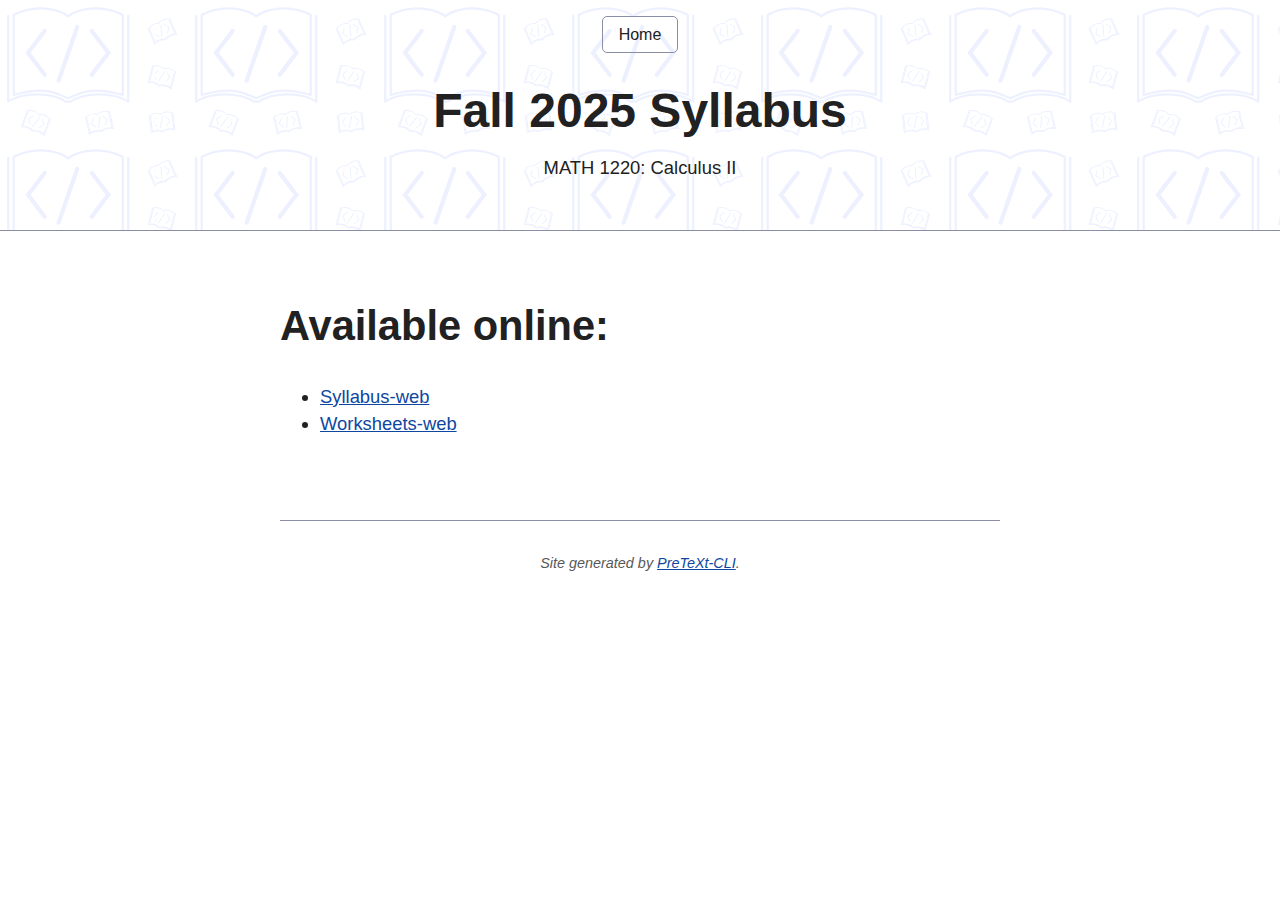
<file: index.html>
<!DOCTYPE html>
<html lang="en">
  <head>
      <title>Fall 2025 Syllabus</title>
      <meta charset="utf-8" />
      <meta name="generator" content="Pelican" />
      <meta name="viewport" content="width=device-width, initial-scale=1.0">
      <link rel="stylesheet" type="text/css" href="./theme/css/style.css" />
        <meta name="description" content="MATH 1220: Calculus II" />
  </head>

  <body>
    <header>
      <nav>
        <a href="/">Home</a>
      </nav>
      <h1>Fall 2025 Syllabus</h1>
<p>MATH 1220: Calculus II</p>    </header>
    <main>
        <h2>Available online:</h2>
        <ul>
                <li><a href="syllabus">Syllabus-web</a></li>
                <li><a href="worksheets">Worksheets-web</a></li>
        </ul>

    </main>
    <footer>
      <address>
        Site generated by <a href="https://github.com/pretextbook/pretext-cli">PreTeXt-CLI</a>.
      </address>
    </footer>
  </body>
</html>
</file>
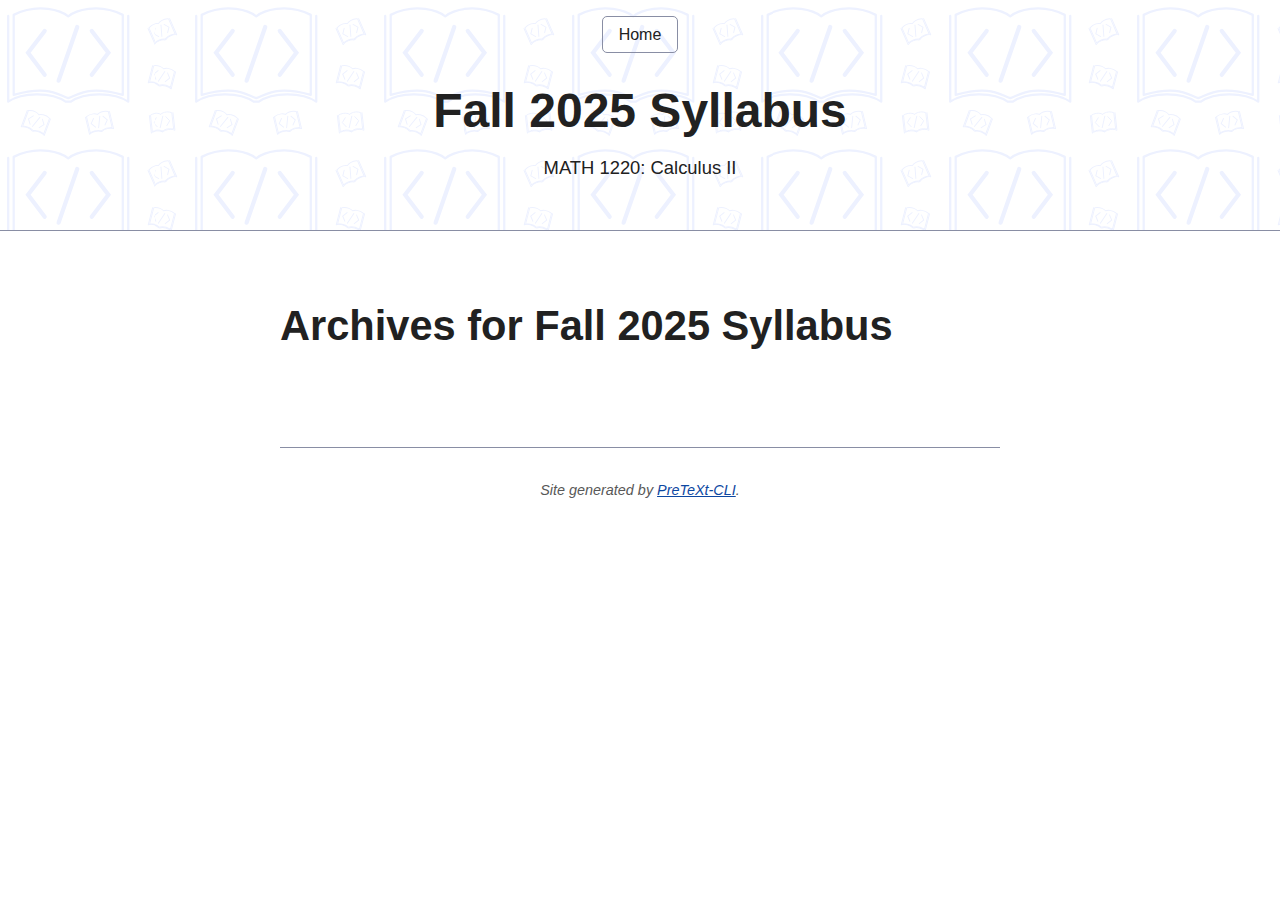
<file: archives.html>
<!DOCTYPE html>
<html lang="en">
  <head>
      <title>Fall 2025 Syllabus - Archives</title>
      <meta charset="utf-8" />
      <meta name="generator" content="Pelican" />
      <meta name="viewport" content="width=device-width, initial-scale=1.0">
      <link rel="stylesheet" type="text/css" href="./theme/css/style.css" />
        <meta name="description" content="MATH 1220: Calculus II" />
  </head>

  <body>
    <header>
      <nav>
        <a href="/">Home</a>
      </nav>
      <h1>Fall 2025 Syllabus</h1>
<p>MATH 1220: Calculus II</p>    </header>
    <main>
    <h2>Archives for Fall 2025 Syllabus</h2>

    <dl>
    </dl>
    </main>
    <footer>
      <address>
        Site generated by <a href="https://github.com/pretextbook/pretext-cli">PreTeXt-CLI</a>.
      </address>
    </footer>
  </body>
</html>
</file>
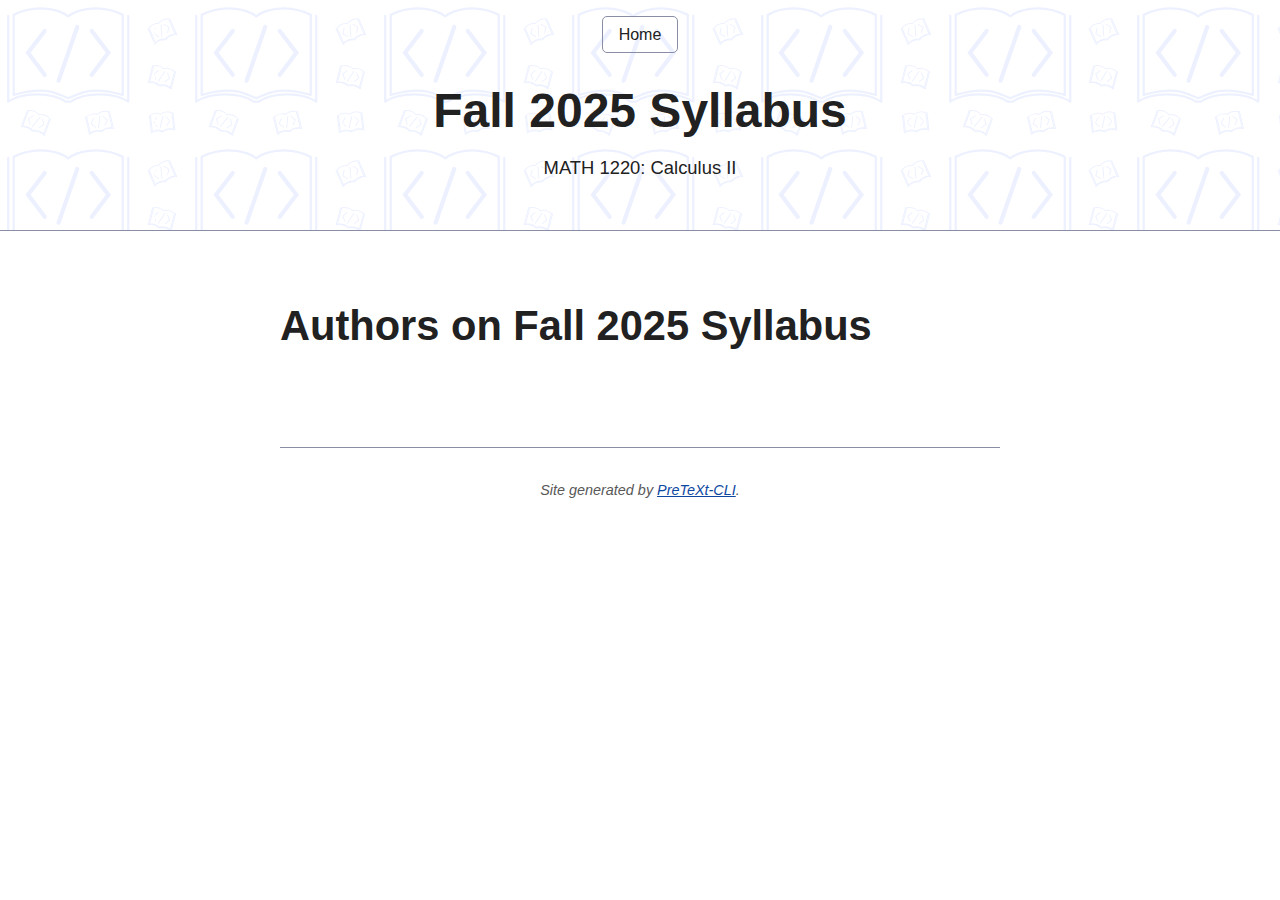
<file: authors.html>
<!DOCTYPE html>
<html lang="en">
  <head>
      <title>Fall 2025 Syllabus - Authors</title>
      <meta charset="utf-8" />
      <meta name="generator" content="Pelican" />
      <meta name="viewport" content="width=device-width, initial-scale=1.0">
      <link rel="stylesheet" type="text/css" href="./theme/css/style.css" />
        <meta name="description" content="MATH 1220: Calculus II" />
  </head>

  <body>
    <header>
      <nav>
        <a href="/">Home</a>
      </nav>
      <h1>Fall 2025 Syllabus</h1>
<p>MATH 1220: Calculus II</p>    </header>
    <main>
    <h2>Authors on Fall 2025 Syllabus</h2>
    <ul>
    </ul>
    </main>
    <footer>
      <address>
        Site generated by <a href="https://github.com/pretextbook/pretext-cli">PreTeXt-CLI</a>.
      </address>
    </footer>
  </body>
</html>
</file>
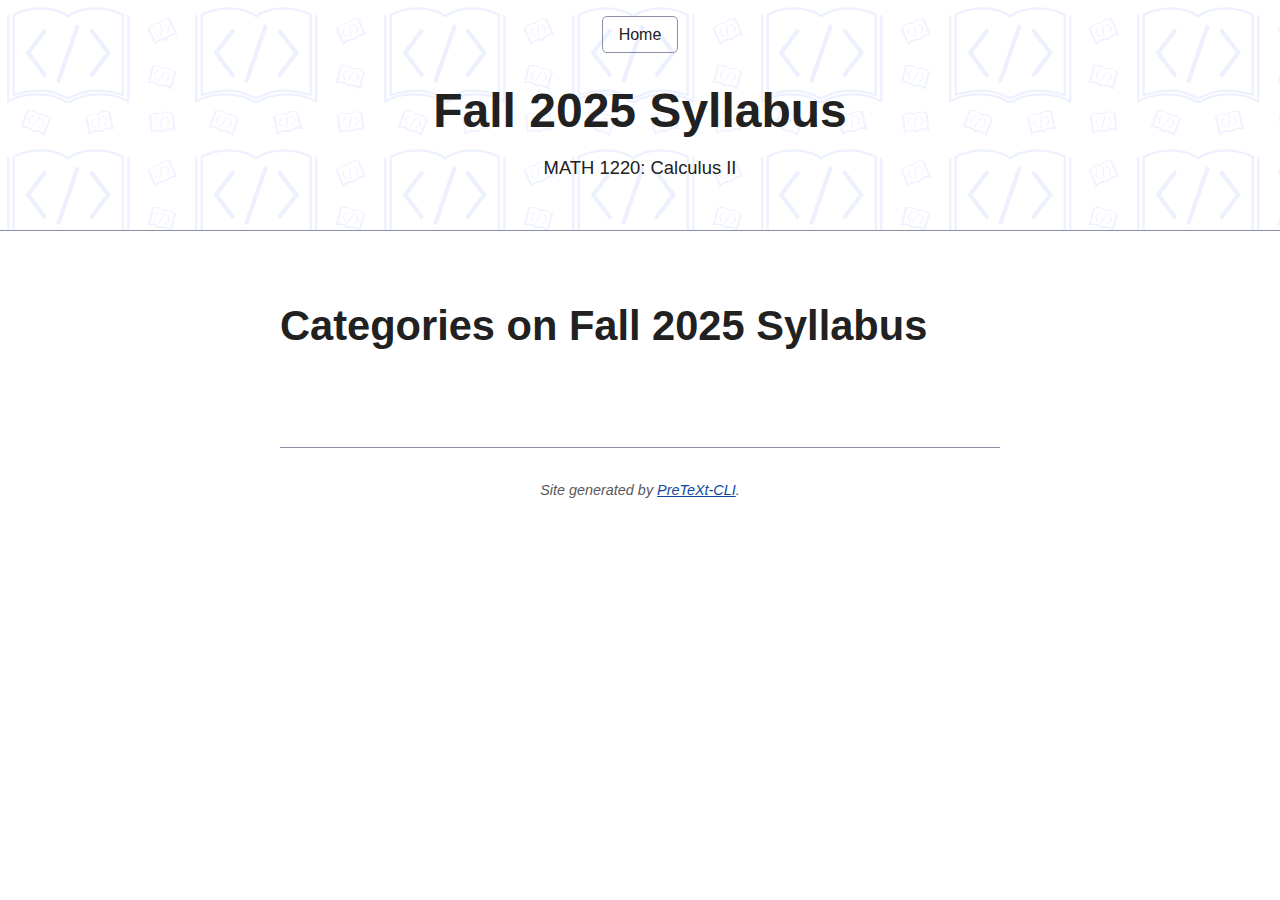
<file: categories.html>
<!DOCTYPE html>
<html lang="en">
  <head>
      <title>Fall 2025 Syllabus - Categories</title>
      <meta charset="utf-8" />
      <meta name="generator" content="Pelican" />
      <meta name="viewport" content="width=device-width, initial-scale=1.0">
      <link rel="stylesheet" type="text/css" href="./theme/css/style.css" />
        <meta name="description" content="MATH 1220: Calculus II" />
  </head>

  <body>
    <header>
      <nav>
        <a href="/">Home</a>
      </nav>
      <h1>Fall 2025 Syllabus</h1>
<p>MATH 1220: Calculus II</p>    </header>
    <main>
    <h2>Categories on Fall 2025 Syllabus</h2>
    <ul>
    </ul>
    </main>
    <footer>
      <address>
        Site generated by <a href="https://github.com/pretextbook/pretext-cli">PreTeXt-CLI</a>.
      </address>
    </footer>
  </body>
</html>
</file>
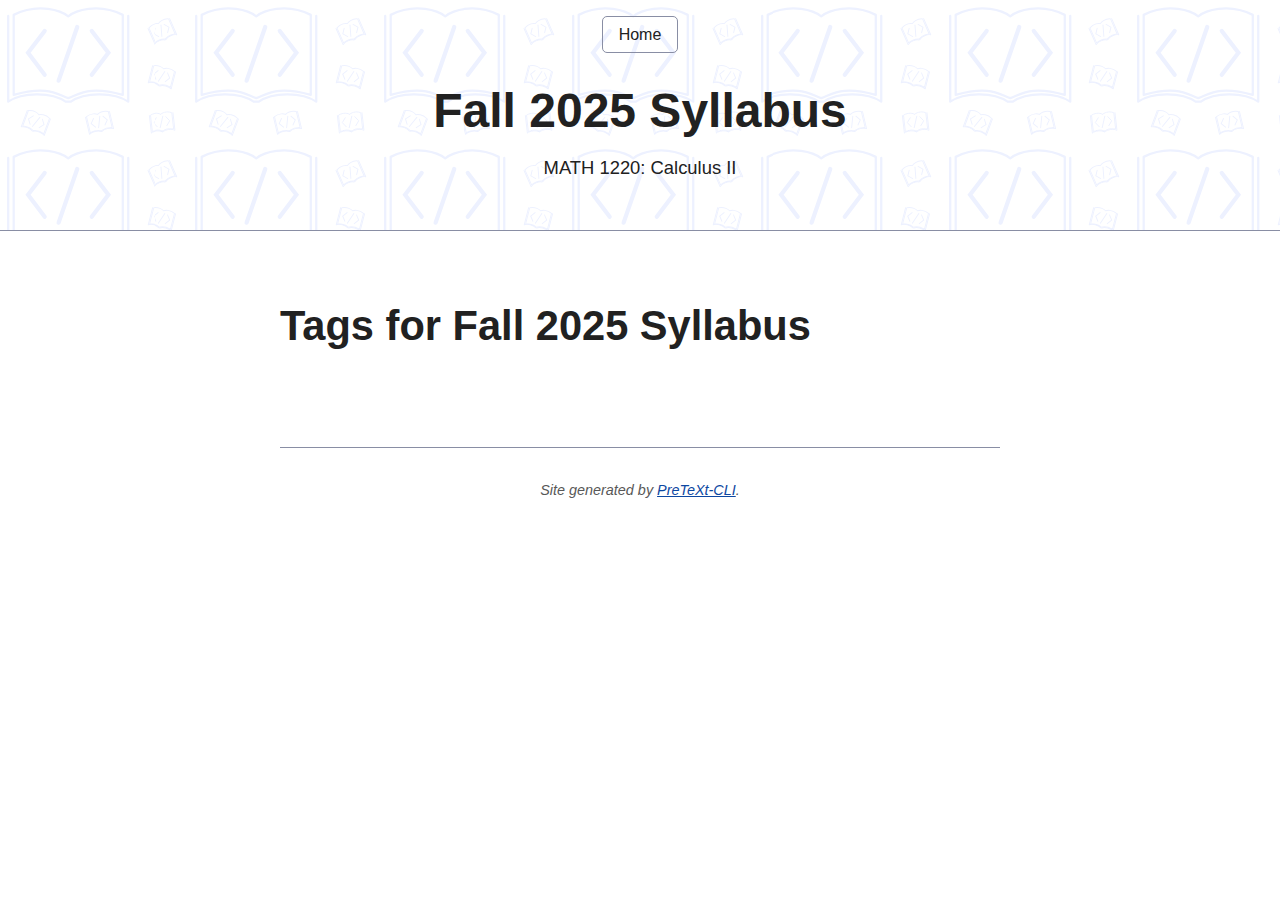
<file: tags.html>
<!DOCTYPE html>
<html lang="en">
  <head>
      <title>Fall 2025 Syllabus - Tags</title>
      <meta charset="utf-8" />
      <meta name="generator" content="Pelican" />
      <meta name="viewport" content="width=device-width, initial-scale=1.0">
      <link rel="stylesheet" type="text/css" href="./theme/css/style.css" />
        <meta name="description" content="MATH 1220: Calculus II" />
  </head>

  <body>
    <header>
      <nav>
        <a href="/">Home</a>
      </nav>
      <h1>Fall 2025 Syllabus</h1>
<p>MATH 1220: Calculus II</p>    </header>
    <main>
    <h2>Tags for Fall 2025 Syllabus</h2>
    <ul>
    </ul>
    </main>
    <footer>
      <address>
        Site generated by <a href="https://github.com/pretextbook/pretext-cli">PreTeXt-CLI</a>.
      </address>
    </footer>
  </body>
</html>
</file>
<file: theme/css/style.css>
:root,
::backdrop {
    --sans-font: -apple-system, BlinkMacSystemFont, "Avenir Next", Avenir, "Nimbus Sans L", Roboto, "Noto Sans", "Segoe UI", Arial, Helvetica, "Helvetica Neue", sans-serif;
    --mono-font: Consolas, Menlo, Monaco, "Andale Mono", "Ubuntu Mono", monospace;
    --standard-border-radius: 5px;
    --bg: #fff;
    --accent-bg: #f5f7ff;
    --text: #212121;
    --text-light: #585858;
    --border: #898ea4;
    --accent: #0d47a1;
    --accent-hover: #1266e2;
    --accent-text: var(--bg);
    --code: #d81b60;
    --preformatted: #444;
    --marked: #fd3;
    --disabled: #efefef
}

@media (prefers-color-scheme:dark) {

    :root,
    ::backdrop {
        color-scheme: dark;
        --bg: #212121;
        --accent-bg: #2b2b2b;
        --text: #dcdcdc;
        --text-light: #ababab;
        --accent: #ffb300;
        --accent-hover: #ffe099;
        --accent-text: var(--bg);
        --code: #f06292;
        --preformatted: #ccc;
        --disabled: #111
    }

    img,
    video {
        opacity: .8
    }
}

*,
:before,
:after {
    box-sizing: border-box
}

textarea,
select,
input,
progress {
    -webkit-appearance: none;
    -moz-appearance: none;
    appearance: none
}

html {
    font-family: var(--sans-font);
    scroll-behavior: smooth
}

body {
    color: var(--text);
    background-color: var(--bg);
    grid-template-columns: 1fr min(45rem, 90%) 1fr;
    margin: 0;
    font-size: 1.15rem;
    line-height: 1.5;
    display: grid
}

body>* {
    grid-column: 2
}

body>header {
    background-color: var(--accent-bg);
    border-bottom: 1px solid var(--border);
    text-align: center;
    grid-column: 1/-1;
    padding: 0 .5rem 2rem
}

body>header>:only-child {
    margin-block-start: 2rem
}

body>header h1 {
    max-width: 1200px;
    margin: 1rem auto
}

body>header p {
    max-width: 40rem;
    margin: 1rem auto
}

main {
    padding-top: 1.5rem
}

body>footer {
    color: var(--text-light);
    text-align: center;
    border-top: 1px solid var(--border);
    margin-top: 4rem;
    padding: 2rem 1rem 1.5rem;
    font-size: .9rem
}

h1 {
    font-size: 3rem
}

h2 {
    margin-top: 3rem;
    font-size: 2.6rem
}

h3 {
    margin-top: 3rem;
    font-size: 2rem
}

h4 {
    font-size: 1.44rem
}

h5 {
    font-size: 1.15rem
}

h6 {
    font-size: .96rem
}

p {
    margin: 1.5rem 0
}

p,
h1,
h2,
h3,
h4,
h5,
h6 {
    overflow-wrap: break-word
}

h1,
h2,
h3 {
    line-height: 1.1
}

@media only screen and (width<=720px) {
    h1 {
        font-size: 2.5rem
    }

    h2 {
        font-size: 2.1rem
    }

    h3 {
        font-size: 1.75rem
    }

    h4 {
        font-size: 1.25rem
    }
}

a,
a:visited {
    color: var(--accent)
}

a:hover {
    text-decoration: none
}

button,
.button,
a.button,
input[type=submit],
input[type=reset],
input[type=button],
label[type=button] {
    border: 1px solid var(--accent);
    background-color: var(--accent);
    color: var(--accent-text);
    padding: .5rem .9rem;
    line-height: normal;
    text-decoration: none
}

.button[aria-disabled=true],
input:disabled,
textarea:disabled,
select:disabled,
button[disabled] {
    cursor: not-allowed;
    background-color: var(--disabled);
    border-color: var(--disabled);
    color: var(--text-light)
}

input[type=range] {
    padding: 0
}

abbr[title] {
    cursor: help;
    text-decoration-line: underline;
    text-decoration-style: dotted
}

button:enabled:hover,
.button:not([aria-disabled=true]):hover,
input[type=submit]:enabled:hover,
input[type=reset]:enabled:hover,
input[type=button]:enabled:hover,
label[type=button]:hover {
    background-color: var(--accent-hover);
    border-color: var(--accent-hover);
    cursor: pointer
}

.button:focus-visible,
button:focus-visible:where(:enabled),
input:enabled:focus-visible:where([type=submit], [type=reset], [type=button]) {
    outline: 2px solid var(--accent);
    outline-offset: 1px
}

header>nav {
    padding: 1rem 0 0;
    font-size: 1rem;
    line-height: 2
}

header>nav ul,
header>nav ol {
    flex-flow: wrap;
    place-content: space-around center;
    align-items: center;
    margin: 0;
    padding: 0;
    list-style-type: none;
    display: flex
}

header>nav ul li,
header>nav ol li {
    display: inline-block
}

header>nav a,
header>nav a:visited {
    border: 1px solid var(--border);
    border-radius: var(--standard-border-radius);
    color: var(--text);
    margin: 0 .5rem 1rem;
    padding: .1rem 1rem;
    text-decoration: none;
    display: inline-block
}

header>nav a:hover,
header>nav a.current,
header>nav a[aria-current=page] {
    border-color: var(--accent);
    color: var(--accent);
    cursor: pointer
}

@media only screen and (width<=720px) {
    header>nav a {
        border: none;
        padding: 0;
        line-height: 1;
        text-decoration: underline
    }
}

aside,
details,
pre,
progress {
    background-color: var(--accent-bg);
    border: 1px solid var(--border);
    border-radius: var(--standard-border-radius);
    margin-bottom: 1rem
}

aside {
    float: right;
    width: 30%;
    margin-inline-start: 15px;
    padding: 0 15px;
    font-size: 1rem
}

[dir=rtl] aside {
    float: left
}

@media only screen and (width<=720px) {
    aside {
        float: none;
        width: 100%;
        margin-inline-start: 0
    }
}

article,
fieldset,
dialog {
    border: 1px solid var(--border);
    border-radius: var(--standard-border-radius);
    margin-bottom: 1rem;
    padding: 1rem
}

article h2:first-child,
section h2:first-child,
article h3:first-child,
section h3:first-child {
    margin-top: 1rem
}

section {
    border-top: 1px solid var(--border);
    border-bottom: 1px solid var(--border);
    margin: 3rem 0;
    padding: 2rem 1rem
}

section+section,
section:first-child {
    border-top: 0;
    padding-top: 0
}

section+section {
    margin-top: 0
}

section:last-child {
    border-bottom: 0;
    padding-bottom: 0
}

details {
    padding: .7rem 1rem
}

summary {
    cursor: pointer;
    word-break: break-all;
    margin: -.7rem -1rem;
    padding: .7rem 1rem;
    font-weight: 700
}

details[open]>summary+* {
    margin-top: 0
}

details[open]>summary {
    margin-bottom: .5rem
}

details[open]>:last-child {
    margin-bottom: 0
}

table {
    border-collapse: collapse;
    margin: 1.5rem 0
}

figure>table {
    width: max-content;
    margin: 0
}

td,
th {
    border: 1px solid var(--border);
    text-align: start;
    padding: .5rem
}

th {
    background-color: var(--accent-bg);
    font-weight: 700
}

tr:nth-child(2n) {
    background-color: var(--accent-bg)
}

table caption {
    margin-bottom: .5rem;
    font-weight: 700
}

textarea,
select,
input,
button,
.button {
    font-size: inherit;
    border-radius: var(--standard-border-radius);
    box-shadow: none;
    max-width: 100%;
    margin-bottom: .5rem;
    padding: .5rem;
    font-family: inherit;
    display: inline-block
}

textarea,
select,
input {
    color: var(--text);
    background-color: var(--bg);
    border: 1px solid var(--border)
}

label {
    display: block
}

textarea:not([cols]) {
    width: 100%
}

select:not([multiple]) {
    background-image: linear-gradient(45deg, transparent 49%, var(--text)51%), linear-gradient(135deg, var(--text)51%, transparent 49%);
    background-position: calc(100% - 15px), calc(100% - 10px);
    background-repeat: no-repeat;
    background-size: 5px 5px, 5px 5px;
    padding-inline-end: 25px
}

[dir=rtl] select:not([multiple]) {
    background-position: 10px, 15px
}

input[type=checkbox],
input[type=radio] {
    vertical-align: middle;
    width: min-content;
    position: relative
}

input[type=checkbox]+label,
input[type=radio]+label {
    display: inline-block
}

input[type=radio] {
    border-radius: 100%
}

input[type=checkbox]:checked,
input[type=radio]:checked {
    background-color: var(--accent)
}

input[type=checkbox]:checked:after {
    content: " ";
    border-right: solid var(--bg).08em;
    border-bottom: solid var(--bg).08em;
    background-color: #0000;
    border-radius: 0;
    width: .18em;
    height: .32em;
    font-size: 1.8em;
    position: absolute;
    top: .05em;
    left: .17em;
    transform: rotate(45deg)
}

input[type=radio]:checked:after {
    content: " ";
    background-color: var(--bg);
    border-radius: 100%;
    width: .25em;
    height: .25em;
    font-size: 32px;
    position: absolute;
    top: .125em;
    left: .125em
}

@media only screen and (width<=720px) {

    textarea,
    select,
    input {
        width: 100%
    }
}

input[type=color] {
    height: 2.5rem;
    padding: .2rem
}

input[type=file] {
    border: 0
}

hr {
    background: var(--border);
    border: none;
    height: 1px;
    margin: 1rem auto
}

mark {
    border-radius: var(--standard-border-radius);
    background-color: var(--marked);
    color: #000;
    padding: 2px 5px
}

mark a {
    color: #0d47a1
}

img,
video {
    border-radius: var(--standard-border-radius);
    max-width: 100%;
    height: auto
}

figure {
    margin: 0;
    display: block;
    overflow-x: auto
}

figure>img,
figure>picture>img {
    margin-inline: auto;
    display: block
}

figcaption {
    text-align: center;
    color: var(--text-light);
    margin-block: 1rem;
    font-size: .9rem
}

blockquote {
    border-inline-start: .35rem solid var(--accent);
    color: var(--text-light);
    margin-block: 2rem;
    margin-inline: 2rem 0;
    padding: .4rem .8rem;
    font-style: italic
}

cite {
    color: var(--text-light);
    font-size: .9rem;
    font-style: normal
}

dt {
    color: var(--text-light)
}

code,
pre,
pre span,
kbd,
samp {
    font-family: var(--mono-font);
    color: var(--code)
}

kbd {
    color: var(--preformatted);
    border: 1px solid var(--preformatted);
    border-bottom: 3px solid var(--preformatted);
    border-radius: var(--standard-border-radius);
    padding: .1rem .4rem
}

pre {
    color: var(--preformatted);
    max-width: 100%;
    padding: 1rem 1.4rem;
    overflow: auto
}

pre code {
    color: var(--preformatted);
    background: 0 0;
    margin: 0;
    padding: 0
}

progress {
    width: 100%
}

progress:indeterminate {
    background-color: var(--accent-bg)
}

progress::-webkit-progress-bar {
    border-radius: var(--standard-border-radius);
    background-color: var(--accent-bg)
}

progress::-webkit-progress-value {
    border-radius: var(--standard-border-radius);
    background-color: var(--accent)
}

progress::-moz-progress-bar {
    border-radius: var(--standard-border-radius);
    background-color: var(--accent);
    transition-property: width;
    transition-duration: .3s
}

progress:indeterminate::-moz-progress-bar {
    background-color: var(--accent-bg)
}

dialog {
    max-width: 40rem;
    margin: auto
}

dialog::backdrop {
    background-color: var(--bg);
    opacity: .8
}

@media only screen and (width<=720px) {
    dialog {
        max-width: 100%;
        margin: auto 1em
    }
}

sup,
sub {
    vertical-align: baseline;
    position: relative
}

sup {
    top: -.4em
}

sub {
    top: .3em
}

.notice {
    background: var(--accent-bg);
    border: 2px solid var(--border);
    border-radius: var(--standard-border-radius);
    margin: 2rem 0;
    padding: 1.5rem
}

body>header {
    background: repeat url(ptx-bg-light.svg)
}

@media (prefers-color-scheme: dark) {
    body>header {
        background: url(ptx-bg-dark.svg)
    }
}
</file>
